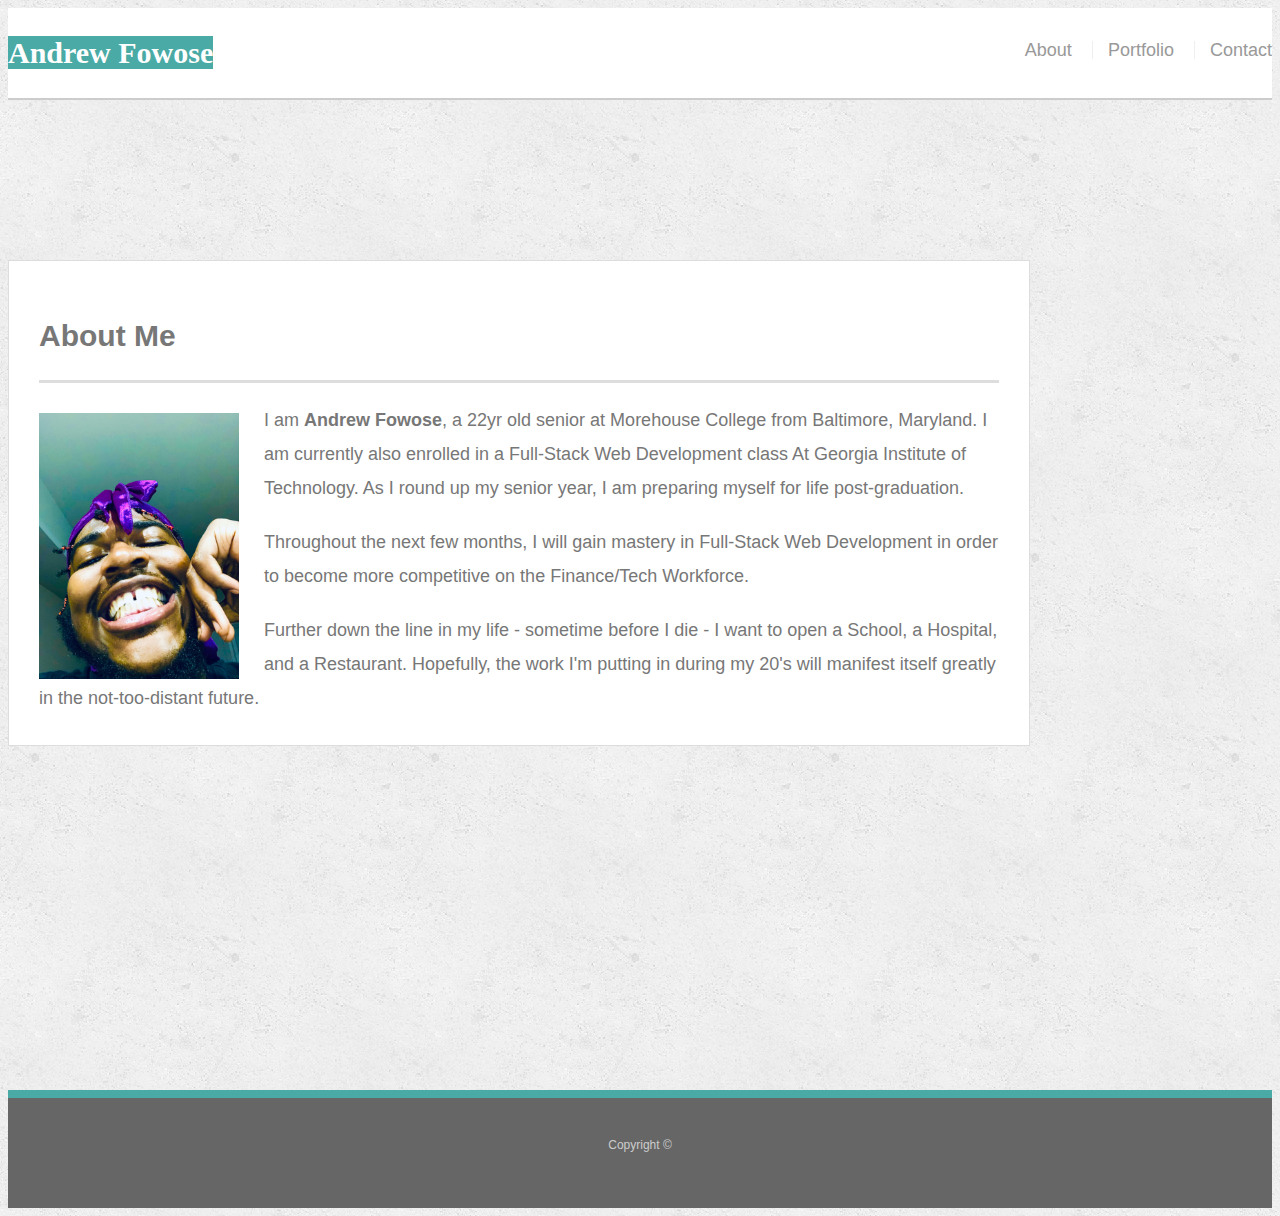
<file: index.html>
<!doctype html>
<html lang="en-us">

<head>
  <meta charset="UTF-8">
  <meta name="viewport" content="width=device-width, initial-scale=1.0">
  <title>About | Andrew Fowose</title>
  <link rel="stylesheet" type="text/css" href="assets/css/style.css">
</head>

<body>

  <header id="masthead">
    <div class="container">
      <a href="index.html" id="logo">Andrew Fowose</a>
      <nav>
        <a href="index.html">About</a>
        <a href="portfolio.html">Portfolio</a>
        <a href="contact.html">Contact</a>
      </nav>
    </div>
  </header>
  
  <div id="main-container" class="container">
    <section class="main-section">
      <h1>About Me</h1>

      <img src="assets/images/Me.jpg" class="auth-image" alt="Your Name">

      <p>I am <strong>Andrew Fowose</strong>, a 22yr old senior at Morehouse College from Baltimore, Maryland. I am currently also enrolled in a Full-Stack Web Development class At Georgia Institute of Technology. As I round up my senior year, I am preparing myself for life post-graduation.  </p>

      <p>Throughout the next few months, I will gain mastery in Full-Stack Web Development in order to become more competitive on the Finance/Tech Workforce. </p>


      <p>Further down the line in my life - sometime before I die - I want to open a School, a Hospital, and a Restaurant. Hopefully, the work I'm putting in during my 20's will manifest itself greatly in the not-too-distant future.</p>

    </section>

  </div>

  <footer>
    <div class="container">
      Copyright &copy; 
    </div>
  </footer>
</body>

</html>
</file>
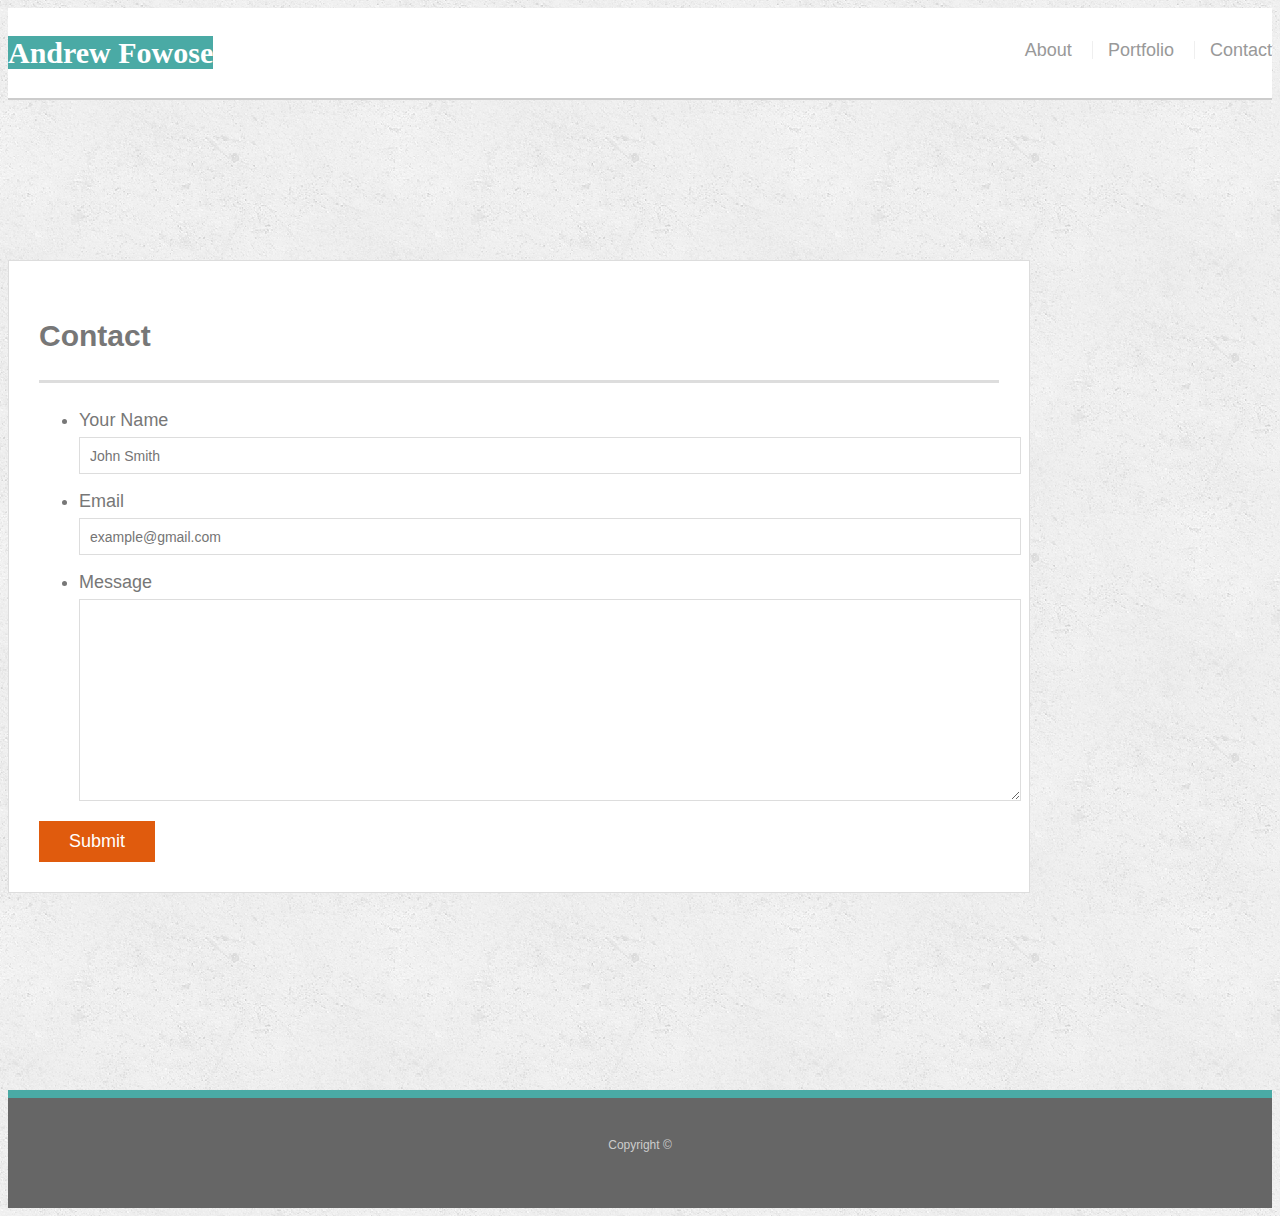
<file: contact.html>
<!doctype html>
<html lang="en-us">

<head>
  <meta charset="UTF-8">
  <meta name="viewport" content="width=device-width, initial-scale=1.0">
  <title>About | Andrew Fowose</title>
  <link rel="stylesheet" type="text/css" href="assets/css/style.css">
</head>

<body>

  <header id="masthead">
    <div class="container">
      <a href="index.html" id="logo">Andrew Fowose</a>
      <nav>
        <a href="index.html">About</a>
        <a href="portfolio.html">Portfolio</a>
        <a href="contact.html">Contact</a>
      </nav>
    </div>
  </header>

  <div id="main-container" class="container">
    <section class="main-section">
      <h1>Contact</h1>

      <form id="contact-form">
        <ul>
          <li>
            <label for="name">Your Name</label>
            <input
              type="text"
              id="name"
              name="name"
              placeholder="John Smith"
              required="required"
            />
          </li>
          <li>
            <label for="email">Email</label>
            <input
              type="email"
              id="email"
              name="email"
              placeholder="example@gmail.com"
              required="required"
            />
          </li>
          <li>
            <label for="message">Message</label>
            <textarea
              id="message"
              name="message"
              required="required"
            ></textarea>
          </li>
        </ul>
        <input type="submit" />
      </form>
    </section>
  </div>

  <footer>
    <div class="container">
      Copyright &copy; 
    </div>
  </footer>
</body>

</html>
</file>
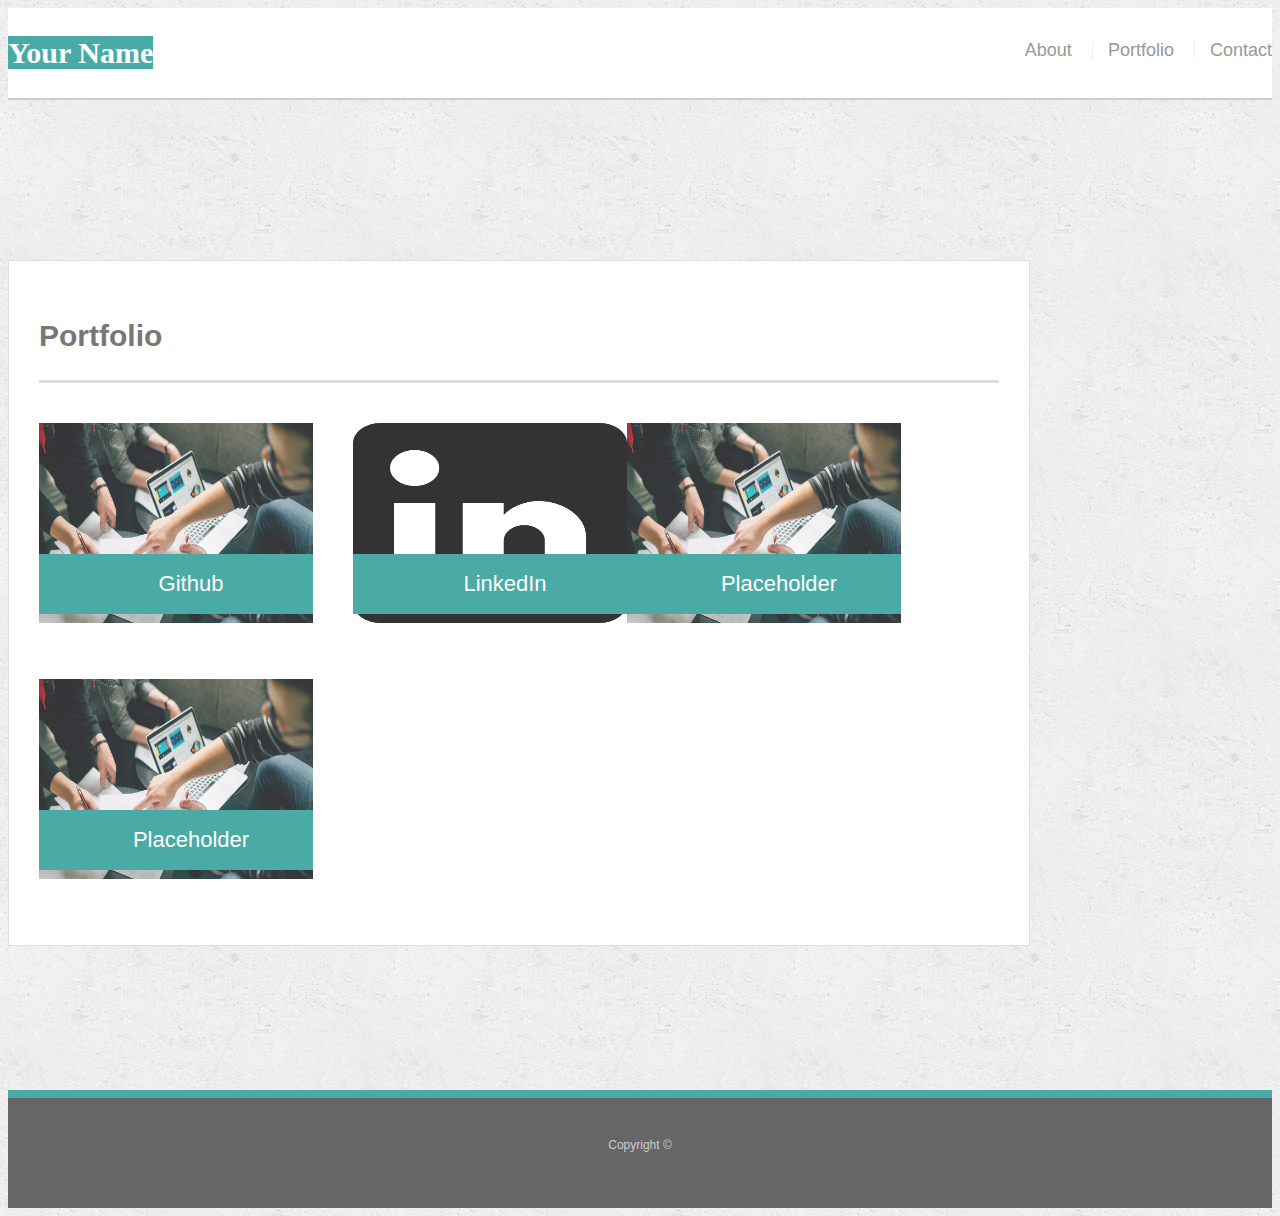
<file: portfolio.html>
<!doctype html>
<html lang="en-us">

<head>
  <meta charset="UTF-8">
  <meta name="viewport" content="width=device-width, initial-scale=1.0">
  <title>About | Andrew Fowose</title>
  <link rel="stylesheet" type="text/css" href="assets/css/style.css">
</head>
<body>

  <header id="masthead">
    <div class="container">
      <a href="index.html" id="logo">Your Name</a>
      <nav>
        <a href="index.html">About</a>
        <a href="portfolio.html">Portfolio</a>
        <a href="contact.html">Contact</a>
      </nav>
    </div>
  </header>

  <div id="main-container" class="container">
    <section class="main-section">
      <h1>Portfolio</h1>

      <div class="work">
        <img src="assets/images/GitHub_Image.jpg" alt="Github" width="274px" height="200px">

        <h3>Github</h3>
      </div>
      <div class="work">
        <img src="assets/images/LinkedIn.png" alt="LinkedIn" width="274px" height="200px" >

        <h3>LinkedIn</h3>
      </div>
      <div class="work">
        <img src="assets/images/GitHub_Image.jpg" alt="Placeholder" width="274px" height="200px">

        <h3>Placeholder</h3>
      </div>
      
      <div class="work">
        <img src="assets/images/GitHub_Image.jpg" alt="Placeholder" width="274px" height="200px">

        <h3>Placeholder</h3>
      </div>
    </section>


  </div>

  <footer>
    <div class="container">
      Copyright &copy;
    </div>
  </footer>
</body>

</html>
</file>
<file: assets/css/style.css>
x* {
  box-sizing: border-box;
}
}


.header {
  border: 1px solid red;
  padding: 15px;
}

body {
  font-family: Arial, "Helvetica Neue", Helvetica, sans-serif;
  font-size: 18px;
  line-height: 34px;
  color: #777777;
  background: url("../images/concrete_seamless.png");
}
/* @media (max-width: 600px) { */
 body { background-color: lightblue;
  }
}
/* general */

.container {
  width: 100%;
  max-width: 960px;
  margin: 0 auto;
  clear: both;
}

.onehundred {
  width: 100%
}

h1,
h2,
h3,
p {
  margin-bottom: 20px;
}

p:last-child {
  margin-bottom: 0;
}
@media (max-width: 768px) {
  p {font-weight: bolder}

 }


/* // Extra small devices (portrait phones, less than 576px) */
/* @media (max-width: 575.98px) {
  p {font-family: 'Gill Sans', 'Gill Sans MT', Calibri, 'Trebuchet MS', sans-serif;
}
}

/* // Small devices (landscape phones, less than 768px) */
/* @media (max-width: 767.98px) { ... } */

/* // Medium devices (tablets, less than 992px) */
/* @media (max-width: 991.98px) { ... } */

/* // Large devices (desktops, less than 1200px) */
/* @media (max-width: 1199.98px) { ... } */ */

/* // Extra large devices (large desktops) */
/* // No media query since the extra-large breakpoint has no upper bound on its width */
h1,
h2,
h3 {
  font-family: Georgia, Times, "Times New Roman", serif;
  font-weight: 700;
  color: #4aaaa5;
}

h1 {
  padding-bottom: 20px;
  font-size: 30px;
  line-height: 49px;
  border-bottom: 3px solid #dddddd;
}

h2,
h3 {
  font-size: 22px;
}

/* header */

#masthead {
  
  z-index: 99;
  width: 100%;
  margin: 0 0 30px;
  overflow: auto;
  color: #ffffff;
  background: #ffffff;
  border-bottom: 2px solid #cccccc;
}

.floleft {
  float: left
}

#logo {
  word-wrap: initial
  float: left;
  width: 35%;
  height: 90px;
  font-family: Georgia, Times, "Times New Roman", serif;
  font-size: 30px;
  font-weight: 700;
  line-height: 90px;
  color: #ffffff;
  text-align: center;
  text-decoration: none;
  background: #4aaaa5;
}

nav {
  float: right;
  margin-top: 25px;
}

nav a {
  display: inline-block;
  padding-left: 15px;
  margin-left: 15px;
  line-height: 18px;
  color: #999;
  text-decoration: none;
  border-left: 1px solid #efefef;
}

nav a:first-child {
  border-left: 0 none;
}

/* footer */

footer {
  padding: 30px 0;
  clear: both;
  font-size: 12px;
  color: #ffffff;
  color: #cccccc;
  text-align: center;
  background: #666666;
  border-top: 8px solid #4aaaa5;
  height: 50px;
}

h3, h2 {
  padding-bottom: 20px;
  margin-bottom: 15px;
  line-height: 22px;
  border-bottom: 2px solid #eeeeee;
}

/* main */

#main-container {
  padding-top: 130px;
  min-height: calc(100vh - 70px);
}

.main-section {
  float: left;
  width: 100%;
  max-width: 960px;
  padding: 30px;
  margin: 0 0 40px;
  background: #ffffff;
  border: 1px solid #dddddd;
}

/* portfolio page */

.work {
  position: relative;
  float: left;
  width: 274px;
  margin: 20px 0 25px;
  overflow: auto;
}

.work:nth-child(even) {
  margin-right: 40px;
}

.work img {
  width: 100%;
  border: 0 none;
  opacity: 0.8;
}

.work h3 {
  position: absolute;
  bottom: 20px;
  width: 100%;
  padding: 15px;
  margin-bottom: 0;
  font-weight: 300;
  line-height: 30px;
  color: #ffffff;
  text-align: center;
  background: #4aaaa5;
  border-bottom: 0;
}

.auth-image {
  float: left;
  width: 200px;
  height: auto;
  margin-top: 10px;
  margin-right: 25px;
}

/* contact page */

#contact-form ul {
  margin-bottom: 20px;
}

#contact-form li {
  margin-bottom: 10px;
}

label,
input[type=text],
input[type=email],
textarea {
  display: block;
  width: 100%;
}

input[type=text],
input[type=email],
textarea {
  height: 35px;
  padding: 0 10px;
  font-size: 14px;
  border: 1px solid #dddddd;
}

textarea {
  height: 200px;
}

input[type=submit] {
  padding: 10px 30px;
  font-size: 18px;
  color: #ffffff;
  cursor: pointer;
  background: #e05b0d;
  border: 0 none;
}


@media (max-width:980px) {
body {
  padding: 10px 16px;
  position: fixed;
  float: left;}
#main-section{
  padding-left: 15px;
}
}

@media (max-width: 768px) {
  header {
    position: fixed;
    width: 100%;
    float: 
    ;
  }
}

@media (max-width: 640px) {
  #masthead {
    padding: 10px 16px;
    position: fixed;
  }
  header, body, #main-section {
      position: fixed;
      width: 100%;
      float: left;
      margin: 5px
    }
  header {
    text-align: center;
    object-position: top, center;}

}
</file>
